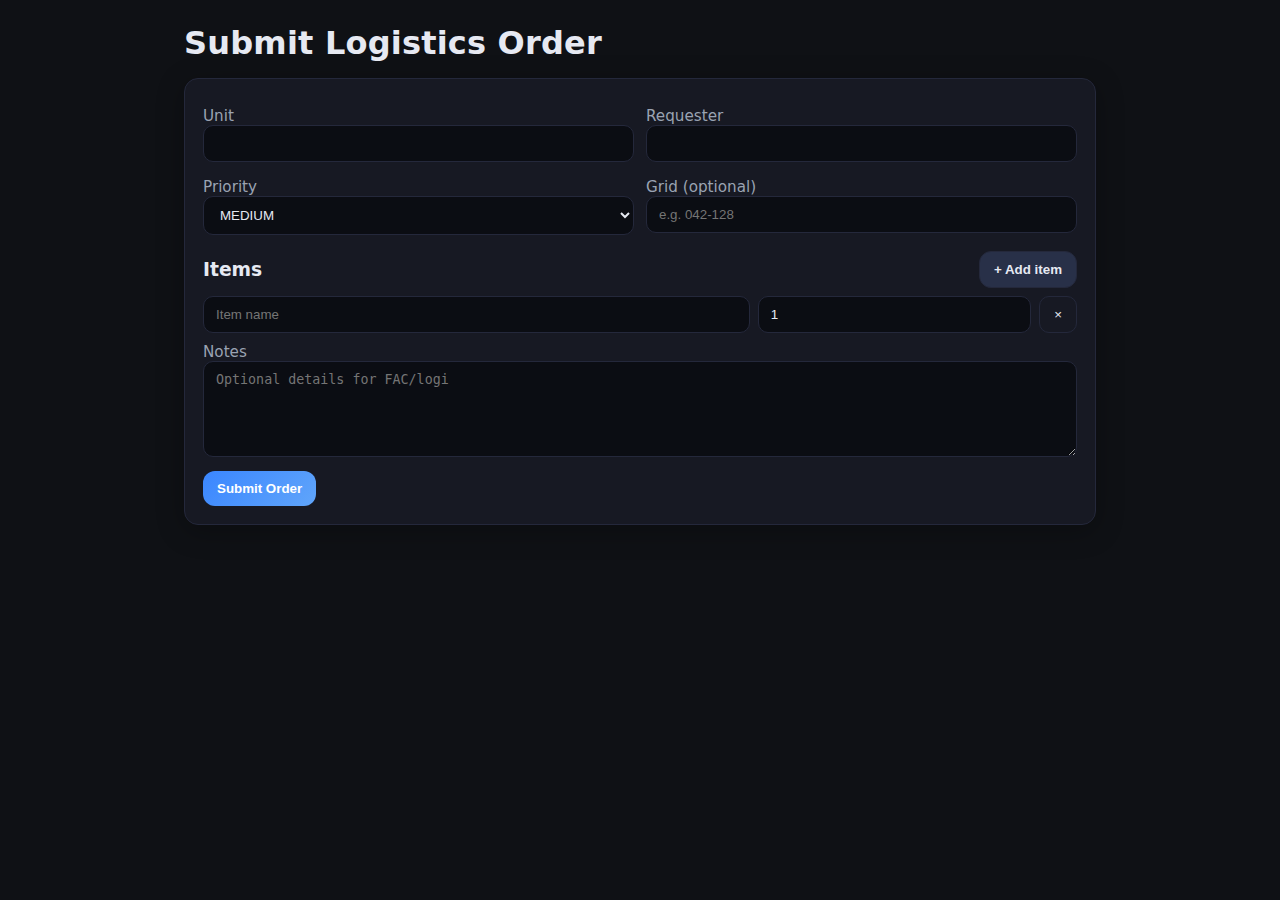
<file: index.html>
<!doctype html>
<html lang="en">
<head>
  <meta charset="utf-8" />
  <meta name="viewport" content="width=device-width, initial-scale=1" />
  <title>Logistics Order</title>
  <link rel="stylesheet" href="style.css" />
</head>
<body>
  <main class="wrap">
    <h1>Submit Logistics Order</h1>

    <form id="orderForm" autocomplete="off">
      <div class="grid2">
        <label>Unit
          <input id="unit" required />
        </label>
        <label>Requester
          <input id="requester" />
        </label>
      </div>

      <div class="grid2">
        <label>Priority
          <select id="priority" required>
            <option value="LOW">LOW</option>
            <option value="MEDIUM" selected>MEDIUM</option>
            <option value="HIGH">HIGH</option>
          </select>
        </label>
        <label>Grid (optional)
          <input id="grid" placeholder="e.g. 042-128" />
        </label>
      </div>

      <section id="items">
        <div class="rowhead">
          <h3>Items</h3>
          <button type="button" id="addItem" class="btn">+ Add item</button>
        </div>
        <div class="itemRow">
          <input class="itemName" placeholder="Item name" required />
          <input class="itemQty" type="number" min="1" value="1" required />
          <button type="button" class="rmItem">×</button>
        </div>
      </section>

      <label>Notes
        <textarea id="notes" rows="4" placeholder="Optional details for FAC/logi"></textarea>
      </label>

      <div class="bar">
        <button type="submit" class="btn primary">Submit Order</button>
        <span id="msg"></span>
      </div>
    </form>
  </main>

  <script src="form.js"></script>
</body>
</html>
</file>
<file: style.css>
/* ==== Milsim Dark Theme (shared for form + FAC) ==== */
:root{
  --bg:#0f1115;         /* app background */
  --panel:#171923;      /* cards/panels */
  --line:#24283b;       /* borders/dividers */
  --text:#e6e9f2;       /* main text */
  --muted:#9aa3b2;      /* secondary text */
  --accent:#3a86ff;     /* primary/cta */
  --accent-2:#60a5fa;   /* gradient end */
}

*{box-sizing:border-box}
html,body{height:100%}
body{
  margin:0;
  background:var(--bg);
  color:var(--text);
  font-family:ui-sans-serif,system-ui,-apple-system,"Segoe UI",Roboto,Ubuntu,"Noto Sans",sans-serif;
  -webkit-font-smoothing:antialiased; -moz-osx-font-smoothing:grayscale;
}

.wrap{
  max-width:960px;
  margin:0 auto;
  padding:24px;
}

/* Headings & helper text */
h1{margin:0 0 16px; font-weight:700; letter-spacing:.2px}
h2,h3{margin:10px 0}
.muted{color:var(--muted)}

/* Panels, forms, inputs */
.panel, form, table{
  background:var(--panel);
  border:1px solid var(--line);
  border-radius:14px;
  box-shadow:0 6px 28px rgba(0,0,0,.28);
}
form{padding:18px}

label{display:block; margin:10px 0 6px; color:var(--muted); font-size:.95rem}
input,select,textarea{
  width:100%;
  background:#0b0d13;
  color:var(--text);
  border:1px solid var(--line);
  border-radius:10px;
  padding:10px 12px;
  outline:none;
  transition:border-color .15s, box-shadow .15s;
}
input:focus,select:focus,textarea:focus{
  border-color:var(--accent);
  box-shadow:0 0 0 3px rgba(58,134,255,.2);
}
textarea{min-height:96px; resize:vertical}

/* Buttons */
.btn{
  cursor:pointer;
  border:1px solid var(--line);
  background:#283048;
  color:var(--text);
  padding:10px 14px;
  border-radius:12px;
  font-weight:600;
  transition:transform .06s ease, filter .15s ease, background .15s;
}
.btn:hover{filter:brightness(1.06)}
.btn:active{transform:translateY(1px)}
.btn.primary{
  background:linear-gradient(135deg,var(--accent),var(--accent-2));
  border:0;
  color:#fff;
}
.btn.ghost{
  background:transparent;
  border:1px solid var(--line);
}

/* Layout utilities */
.bar{display:flex; gap:10px; align-items:center; flex-wrap:wrap; margin-top:10px}
.right{margin-left:auto}

/* Two-column form rows */
.grid2{display:grid; grid-template-columns:1fr 1fr; gap:12px}
@media (max-width:720px){ .grid2{grid-template-columns:1fr} }

/* Items (order form) */
#items{margin:8px 0}
.rowhead{display:flex; justify-content:space-between; align-items:center; margin:6px 0}
.itemRow{
  display:grid;
  grid-template-columns:2fr 1fr auto;
  gap:8px;
  margin:6px 0;
}
.rmItem{
  border:1px solid var(--line);
  background:transparent;
  color:var(--text);
  border-radius:10px;
  padding:10px 14px;
  line-height:1;
}
.rmItem:hover{filter:brightness(1.1)}

/* Tables (FAC) */
table{
  width:100%;
  border-collapse:collapse;
  margin-top:12px;
}
thead th{
  color:var(--muted);
  font-weight:700;
  padding:10px 12px;
  border-bottom:1px solid var(--line);
  text-align:left;
}
tbody td{
  padding:10px 12px;
  border-bottom:1px solid var(--line);
}
table tr{transition: background-color .6s}
@media (max-width:640px){
  thead th, tbody td{padding:8px}
}

/* Toast + highlight for new rows (FAC) */
.toast{
  position:fixed;
  right:16px; bottom:16px;
  background:#1f2937;
  color:#fff;
  padding:10px 14px;
  border-radius:12px;
  display:none;
  z-index:9999;
  border:1px solid var(--line);
  box-shadow:0 10px 30px rgba(0,0,0,.35);
}
@keyframes flash { 0%{background:#153e2b} 100%{background:transparent} }

/* Small badges / code style */
.kbd{
  display:inline-block;
  min-width:2ch;
  text-align:center;
  font-family:ui-monospace,SFMono-Regular,Menlo,Consolas,monospace;
  background:#0b0d13;
  border:1px solid var(--line);
  padding:2px 6px;
  border-radius:8px;
  color:#e6e9f2;
}

/* Links in this theme */
a{color:var(--accent); text-decoration:none}
a:hover{text-decoration:underline}

/* Subtle separators */
.divider{height:1px; background:var(--line); margin:12px 0}

/* Helper classes */
.badge{
  display:inline-block;
  padding:2px 8px;
  border-radius:999px;
  border:1px solid rgba(255,255,255,.08);
  font-weight:700; font-size:.85rem;
}
.badge.low{background:rgba(96,165,250,.12)}
.badge.med{background:rgba(245,158,11,.12)}
.badge.high{background:rgba(239,68,68,.12)}
</file>
